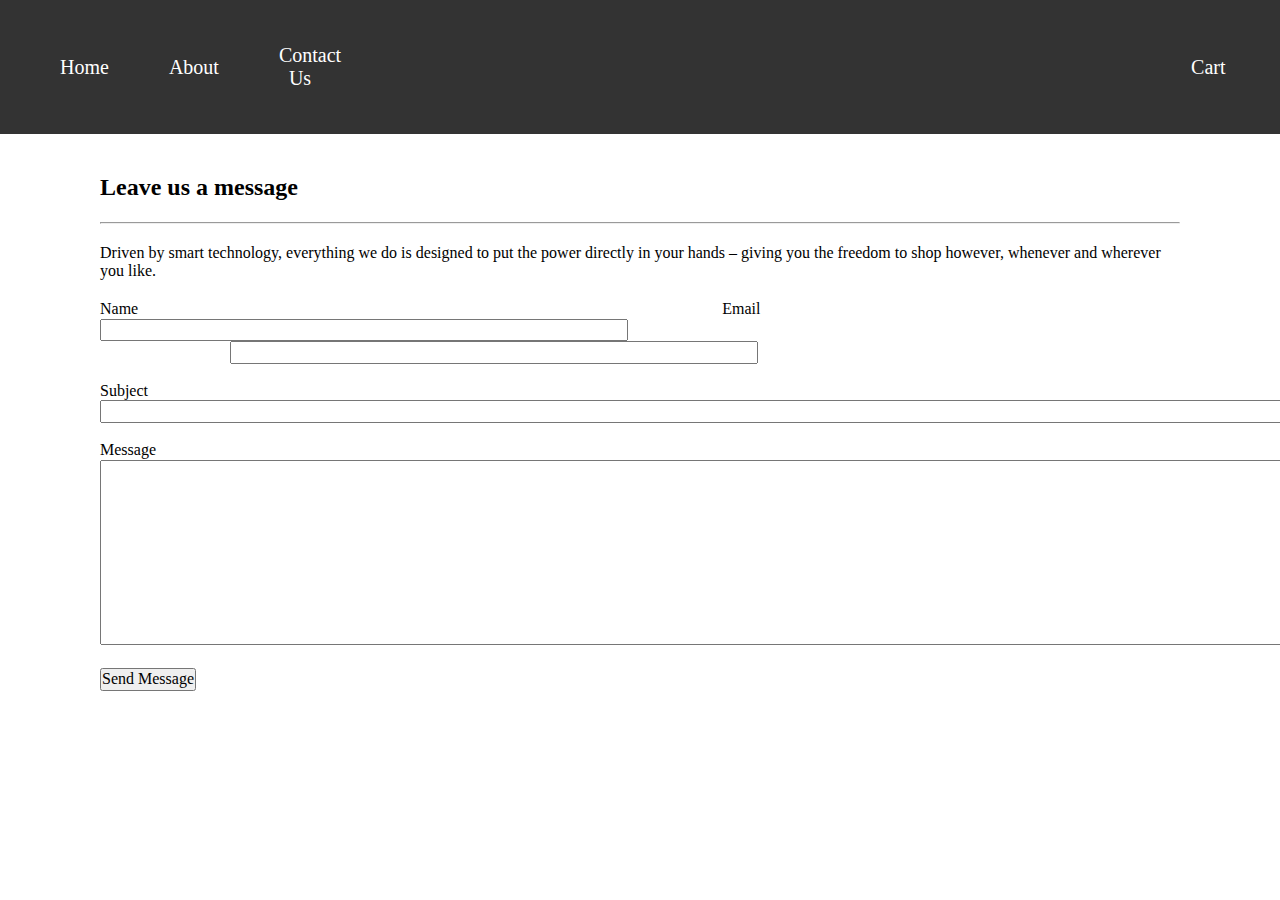
<file: contactUs.html>
<!DOCTYPE html>
<html lang="en">
  <head>
    <meta charset="UTF-8" />
    <meta http-equiv="X-UA-Compatible" content="IE=edge" />
    <meta name="viewport" content="width=device-width, initial-scale=1.0" />
    <!-- Main CSS File -->
    <link rel="stylesheet" href="css/style.css" />
    <!-- Render all elements normally -->
    <link rel="stylesheet" href="css/normalize.css" />
    <!-- Font Awesome Library -->
    <link rel="stylesheet" href="css/all.min.css" />
    <title>Contact Us</title>
  </head>
  <body>
    <div class="container">
      <nav>
        <ul>
          <li>
            <button class="home"><a href="home.html"> Home </a></button>
          </li>
          <li>
            <button class="about"><a href="about.html"> About </a></button>
          </li>
          <li>
            <button class="contact-us">
              <a href="contactUs.html"> Contact Us </a>
            </button>
          </li>
          <li class="cartage">
            <button class="crt"><a href="cart.html"> Cart </a></button>
          </li>
        </ul>
      </nav>
      <div id="contact-content">
        <h2 style="margin-bottom: 20px">Leave us a message</h2>
        <hr style="margin-bottom: 20px" />
        <p style="margin-bottom: 20px">
          Driven by smart technology, everything we do is designed to put the
          power directly in your hands – giving you the freedom to shop however,
          whenever and wherever you like.
        </p>
        <form id="form">
          <label for="name">Name</label>
          <label for="email" style="margin-left: 580px">Email</label>
          <br />
          <input type="text" name="Name" size="56px" id="name" required />
          <input
            type="email"
            name="Email"
            size="56px"
            id="email"
            required
            style="margin-left: 130px"
          />
          <br />
          <br />
          <label for="subject">Subject</label>
          <br />
          <input
            type="text"
            name="Subject"
            id="subject"
            size="133px"
            required
          />
          <br />
          <br />
          <label for="txtMsg">Message</label>
          <br />
          <textarea
            name="Message"
            id="txtMsg"
            cols="135"
            rows="10"
            required
          ></textarea>
          <br />
          <br />
          <button id="submitBtn" type="submit" value="submit" name="Submit">
            Send Message
          </button>
        </form>
      </div>
    </div>
    <!-- Script -->
    <script src="scripts/contactScript.js"></script>
  </body>
</html>
</file>
<file: css/style.css>
* {
  margin: 0;
  padding: 0;
  box-sizing: border-box;
}

.container nav {
  width: 100%;
  padding: 30px;
  margin: auto;
  background-color: #333;
}
nav ul {
  list-style-type: none;
  display: flex;
  align-items: center;
}
ul .cartage {
  padding-left: 50em;
}
ul button {
  text-align: center;
  padding: 14px 20px;
  background-color: #333;
  text-decoration: none;
  border: none;
  background: none;
}

ul button a {
  color: white;
  padding: 10px;
  font-size: 20px;
  text-decoration: none;
}
li a:hover:not(.active) {
  background-color: rgb(202, 9, 9);
}

/* Home page div container of elements */
.container #home-content {
  display: flex;
  flex-wrap: wrap;
  justify-content: space-around;
  background-color: rgb(121, 121, 121);
}

#home-content #product-home-page-div {
  margin: 20px auto;
  border: 2px #070b1d solid;
  display: flex;
  flex-flow: column wrap;
  background-color: rgb(189, 189, 189);
  padding: 20px;
  border-radius: 20px;
  align-items: center;
}

#product-home-page-div h2 {
  text-align: center;
  color: rgb(22, 22, 22);
}

#product-home-page-div img {
  width: max-content;
  height: 250px;
}
#product-home-page-div p {
  color: rgb(22, 22, 22);
  margin-bottom: 10px;
  font-size: 20px;
  font-weight: bold;
  text-align: center;
}

#product-home-page-div .item-to-cart-div {
  width: 80%;
  margin: auto;
}
#product-home-page-div input {
  width: 20%;
  margin-left: 55px;
  margin-right: 20px;
  text-align: center;
}

/* Single page styling */
#product-page {
  margin: auto;
  display: flex;
  align-content: center;
}

#product-page #single-product-page-div {
  margin: auto 20px;
  display: flex;
  flex-flow: column wrap;
  padding: "30px";
}
#product-page #text-div {
  margin: auto;
  display: flex;
  flex-flow: column wrap;
  align-items: center;
}

#product-page .item-to-cart-singlepage-div {
  margin: 50px auto;
  align-items: center;
}
.item-to-cart-singlepage-div p {
  margin-top: 20px;
  text-align: center;
}

#about-content .about-div {
  margin: 20px 200px;
}
#about-content .about-div p {
  padding: 10px;
  font-size: 20px;
  text-align: center;
}

#contact-content {
  display: block;
  margin: 40px 100px;
}

#cart-content .no-items {
  margin: 20px;
  text-align: center;
  font-size: 40px;
}

#cart-content .tr-header {
  background: cornflowerblue;
  display: flex;
  padding: 20px;
}
#cart-content p {
  font-size: 20px;
  font-weight: bold;
}
#cart-content .tr-header .tr-product {
  width: 45%;
  display: flex;
  justify-content: space-around;
}
#cart-content .tr-header .tr-price {
  width: 50%;
  display: flex;
  justify-content: space-around;
}

#cart-content .cart-item-in-one-row {
  display: flex;
  flex-wrap: wrap;
  border: 1px #111 solid;
  border-radius: 20px;
  margin-top: 20px;
  margin-bottom: 10px;
  margin-left: 2px;
  margin-right: 2px;
}
#cart-content li {
  list-style-type: none;
}
.cart-item-in-one-row .cart-img-name {
  width: 45%;
  padding-left: 20px;
  display: flex;
  flex-wrap: wrap;
  justify-content: space-around;
  align-items: center;
}
.cart-img-name img {
  width: 25%;
}
.cart-img-name p {
  padding-left: 30px;
  font-size: 20px;
  font-weight: bold;
}

.cart-item-in-one-row .cart-price-quantity-total {
  width: 50%;
  padding: 20px;
  display: flex;
  justify-content: space-around;
  align-items: center;
}

.cart-price-quantity-total p {
  font-size: 20px;
  width: 30%;
  text-align: center;
  font-weight: bold;
}

.cart-item-in-one-row .clearbtn {
  width: 5%;
  font-size: 20px;
  display: flex;
  align-items: center;
}

#cart-content .total-sum {
  width: 40%;
  position: absolute;
  left: 800px;
}
#cart-content .total-sum p {
  margin-right: 50px;
  text-align: right;
}
</file>
